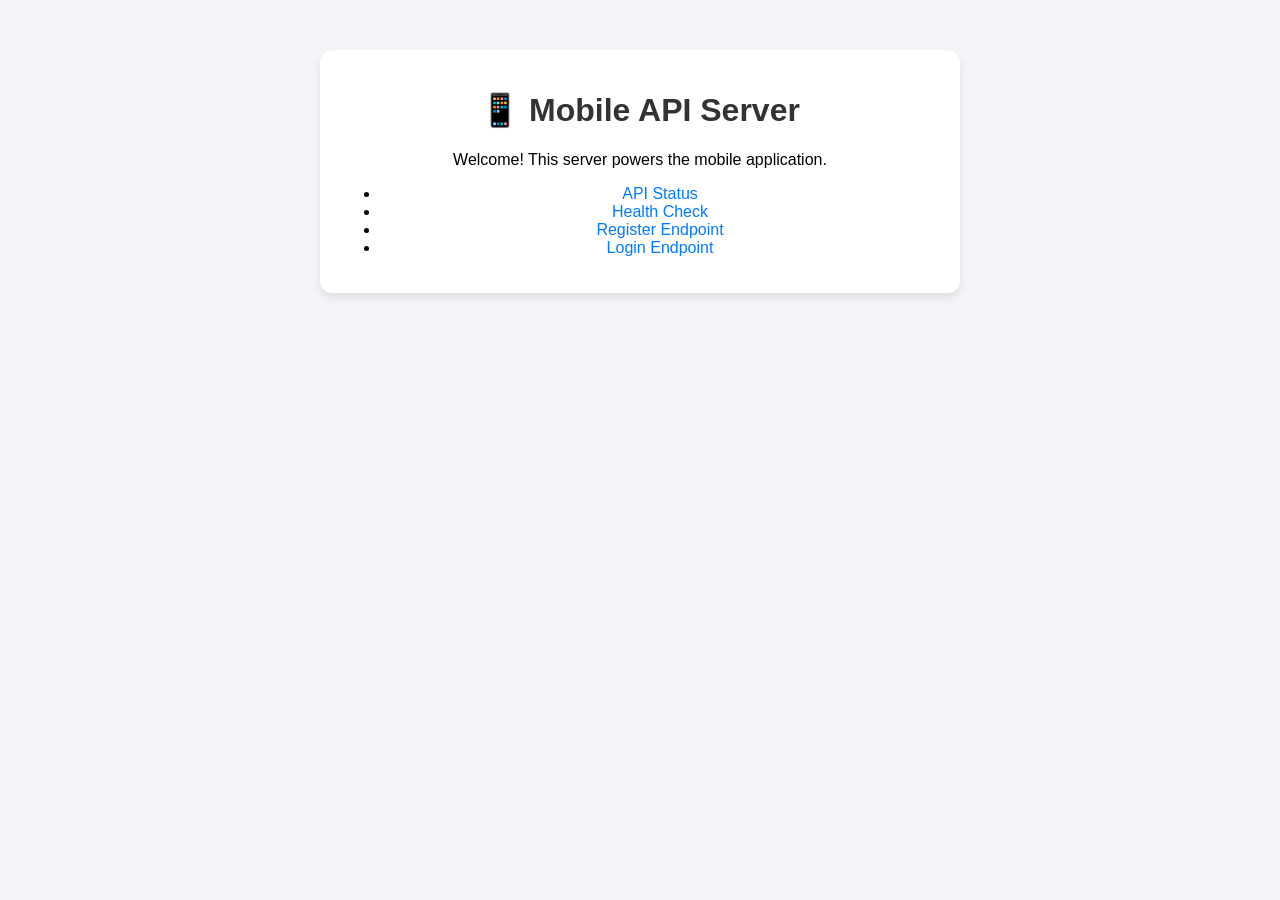
<file: index.html>
<!DOCTYPE html>
<html lang="en">
<head>
  <meta charset="UTF-8">
  <meta name="viewport" content="width=device-width, initial-scale=1.0">
  <title>Mobile API Server</title>
  <link rel="stylesheet" href="/style.css">
</head>
<body>
  <div class="container">
    <h1>📱 Mobile API Server</h1>
    <p>Welcome! This server powers the mobile application.</p>
    <ul>
      <li><a href="/api/status">API Status</a></li>
      <li><a href="/health">Health Check</a></li>
      <li><a href="/api/users/register">Register Endpoint</a></li>
      <li><a href="/api/users/login">Login Endpoint</a></li>
    </ul>
  </div>
</body>
</html>
</file>
<file: style.css>
body {
  font-family: Arial, sans-serif;
  background: #f4f4f9;
  margin: 0;
  padding: 0;
}
.container {
  max-width: 600px;
  margin: 50px auto;
  padding: 20px;
  background: white;
  border-radius: 12px;
  box-shadow: 0 4px 8px rgba(0,0,0,0.1);
  text-align: center;
}
h1 {
  color: #333;
}
a {
  color: #007bff;
  text-decoration: none;
}
a:hover {
  text-decoration: underline;
}
</file>
